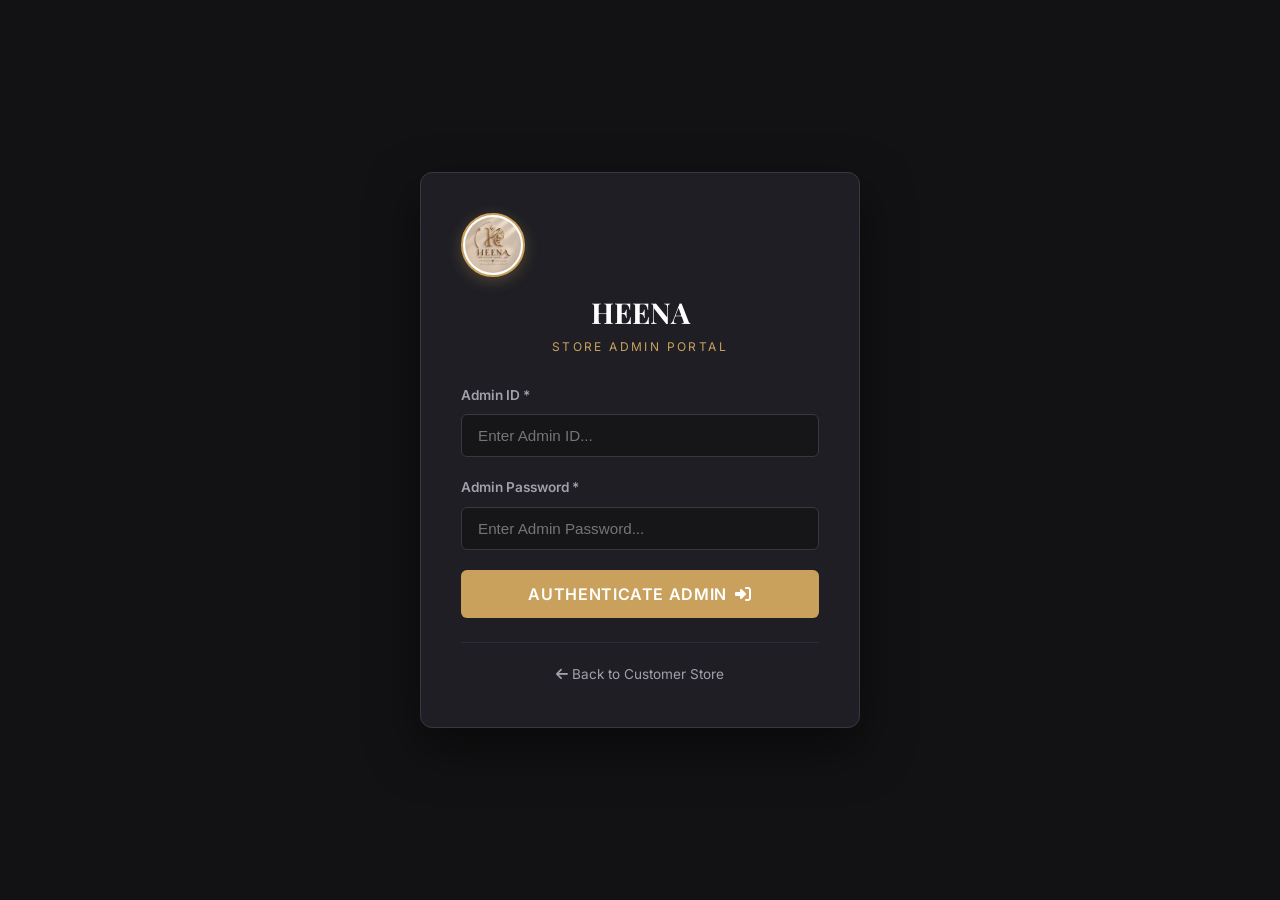
<file: templates/admin_login.html>
<!DOCTYPE html>
<html lang="en" data-theme="dark">
<head>
  <meta charset="UTF-8">
  <meta name="viewport" content="width=device-width, initial-scale=1.0">
  <title>Admin Portal Login | Heena Imitation Jewellery</title>
  <meta name="google-signin-client_id" content="{{ google_client_id }}">
  <link rel="stylesheet" href="https://cdnjs.cloudflare.com/ajax/libs/font-awesome/6.4.0/css/all.min.css">
  <link rel="stylesheet" href="/static/css/style.css">
  <style>
    body {
      background-color: #121214;
      color: #F5F5F7;
      min-height: 100vh;
      display: flex;
      align-items: center;
      justify-content: center;
    }
    .admin-login-card {
      background-color: #1E1E24;
      border: 1px solid #383840;
      border-radius: var(--radius-md);
      padding: 40px;
      width: 100%;
      max-width: 440px;
      box-shadow: 0 20px 50px rgba(0, 0, 0, 0.5);
    }
    .admin-logo {
      text-align: center;
      margin-bottom: 28px;
    }
    .admin-logo i {
      font-size: 2.4rem;
      color: var(--accent-gold);
      margin-bottom: 8px;
    }
    .admin-logo-title {
      font-family: var(--font-heading);
      font-size: 1.8rem;
      color: #FFFFFF;
      font-weight: 700;
    }
    .admin-logo-sub {
      font-size: 0.75rem;
      letter-spacing: 0.2em;
      text-transform: uppercase;
      color: var(--accent-gold);
      margin-top: 2px;
    }
    .form-group {
      margin-bottom: 20px;
    }
    .form-group label {
      display: block;
      font-size: 0.85rem;
      font-weight: 600;
      color: #A1A1AA;
      margin-bottom: 8px;
    }
    .form-group input {
      width: 100%;
      padding: 12px 16px;
      border-radius: var(--radius-sm);
      border: 1px solid #383840;
      background-color: #161618;
      color: #FFFFFF;
      font-size: 0.95rem;
      outline: none;
      transition: border-color 0.2s ease;
    }
    .form-group input:focus {
      border-color: var(--accent-gold);
      box-shadow: 0 0 0 3px var(--gold-glow);
    }
    .error-alert {
      background-color: rgba(231, 76, 60, 0.15);
      border: 1px solid #E74C3C;
      color: #F1948A;
      padding: 10px 14px;
      border-radius: var(--radius-sm);
      font-size: 0.85rem;
      margin-bottom: 20px;
      display: none;
    }
  </style>
</head>
<body>

  <div class="admin-login-card">
    <div class="admin-logo">
      <img src="/static/images/logo.png" alt="Heena Logo" style="height: 64px; width: 64px; border-radius: 50%; object-fit: cover; border: 2.5px solid #C9A15C; background: #FFF; padding: 2px; margin-bottom: 12px; box-shadow: 0 4px 15px rgba(201,161,92,0.3);">
      <div class="admin-logo-title">HEENA</div>
      <div class="admin-logo-sub">Store Admin Portal</div>
    </div>

    <div class="error-alert" id="adminErrorMsg"></div>

    <form onsubmit="handleAdminLogin(event)">
      <div class="form-group">
        <label>Admin ID *</label>
        <input type="text" id="adminIdInput" required placeholder="Enter Admin ID..." autocomplete="off">
      </div>

      <div class="form-group">
        <label>Admin Password *</label>
        <input type="password" id="adminPassInput" required placeholder="Enter Admin Password..." autocomplete="current-password">
      </div>

      <button type="submit" class="btn-gold" style="width: 100%; font-size: 1rem; padding: 14px;">
        Authenticate Admin <i class="fa-solid fa-right-to-bracket"></i>
      </button>
    </form>

    <div style="margin-top: 24px; text-align: center; border-top: 1px solid #2D2D35; padding-top: 18px;">
      <a href="/" style="font-size: 0.85rem; color: #A1A1AA; text-decoration: none;"><i class="fa-solid fa-arrow-left"></i> Back to Customer Store</a>
    </div>
  </div>

  <script>
    async function handleAdminLogin(event) {
      event.preventDefault();
      const adminId = document.getElementById('adminIdInput').value.trim();
      const password = document.getElementById('adminPassInput').value.trim();
      const errBox = document.getElementById('adminErrorMsg');

      errBox.style.display = 'none';

      try {
        const res = await fetch('/admin/api/login', {
          method: 'POST',
          headers: { 'Content-Type': 'application/json' },
          body: JSON.stringify({ admin_id: adminId, password: password })
        });
        const data = await res.json();
        if (data.success) {
          localStorage.setItem('admin_token', data.token || password);
          window.location.href = '/admin/dashboard';
        } else {
          errBox.textContent = data.message || 'Invalid Admin ID or Password.';
          errBox.style.display = 'block';
        }
      } catch (err) {
        errBox.textContent = 'Server connection failed.';
        errBox.style.display = 'block';
      }
    }
  </script>
</body>
</html>
</file>
<file: static/css/style.css>
/* 
  Heena Imitation Jewellers - Main Stylesheet
  Luxury E-Commerce Aesthetic (Warm Ivory, Antique Gold, Deep Wine Maroon, Blush Rose)
*/

@import url('https://fonts.googleapis.com/css2?family=Inter:wght@300;400;500;600;700&family=Playfair+Display:ital,wght@0,500;0,600;0,700;0,800;1,400&display=swap');

:root {
  /* Brand Color Palette */
  --bg-primary: #FDF8F0;
  --bg-secondary: #F7EFE3;
  --bg-card: #FFFFFF;
  --text-main: #2C2623;
  --text-muted: #736760;
  
  --accent-gold: #C9A15C;
  --accent-gold-hover: #B28B47;
  --accent-gold-light: #F4E6C3;
  --gold-glow: rgba(201, 161, 92, 0.25);
  
  --brand-maroon: #6B1E2E;
  --brand-maroon-hover: #521522;
  --brand-maroon-light: #8B283E;
  
  --blush-rose: #E8C4C4;
  --blush-accent: #D8A4A4;
  
  --border-color: #EBDCCB;
  --card-shadow: 0 10px 30px rgba(44, 38, 35, 0.05);
  --hover-shadow: 0 15px 35px rgba(201, 161, 92, 0.3);

  --font-heading: 'Playfair Display', Georgia, serif;
  --font-body: 'Inter', system-ui, -apple-system, sans-serif;
  --transition-fast: 0.25s ease;
  --transition-normal: 0.35s cubic-bezier(0.4, 0, 0.2, 1);
  --radius-sm: 6px;
  --radius-md: 12px;
  --radius-lg: 20px;
  --radius-full: 9999px;
}

/* Dark Mode Overrides */
[data-theme="dark"] {
  --bg-primary: #161618;
  --bg-secondary: #1F1F23;
  --bg-card: #242429;
  --text-main: #F5F5F7;
  --text-muted: #A1A1AA;
  --border-color: #383840;
  --card-shadow: 0 10px 30px rgba(0, 0, 0, 0.3);
  --hover-shadow: 0 15px 35px rgba(201, 161, 92, 0.4);
}

/* Global Reset & Typography */
* {
  margin: 0;
  padding: 0;
  box-sizing: border-box;
}

html {
  scroll-behavior: smooth;
  font-size: 16px;
}

body {
  font-family: var(--font-body);
  background-color: var(--bg-primary);
  color: var(--text-main);
  line-height: 1.6;
  overflow-x: hidden;
  transition: background-color var(--transition-normal), color var(--transition-normal);
}

h1, h2, h3, h4, .serif-font {
  font-family: var(--font-heading);
  font-weight: 600;
  letter-spacing: -0.01em;
}

a {
  color: inherit;
  text-decoration: none;
}

button {
  cursor: pointer;
  border: none;
  background: none;
  font-family: inherit;
}

img {
  max-width: 100%;
  display: block;
}

/* Utility Containers */
.container {
  width: 90%;
  max-width: 1320px;
  margin: 0 auto;
}

/* Gold Sweep Button Animation */
.btn-gold {
  position: relative;
  display: inline-flex;
  align-items: center;
  justify-content: center;
  gap: 8px;
  padding: 14px 28px;
  background-color: var(--accent-gold);
  color: #FFFFFF;
  font-weight: 600;
  font-size: 0.95rem;
  letter-spacing: 0.04em;
  text-transform: uppercase;
  border-radius: var(--radius-sm);
  overflow: hidden;
  z-index: 1;
  transition: color var(--transition-fast), transform var(--transition-fast), box-shadow var(--transition-fast);
}

.btn-gold::before {
  content: '';
  position: absolute;
  top: 0;
  left: 0;
  width: 0%;
  height: 100%;
  background-color: var(--brand-maroon);
  z-index: -1;
  transition: width 0.4s cubic-bezier(0.4, 0, 0.2, 1);
}

.btn-gold:hover::before {
  width: 100%;
}

.btn-gold:hover {
  color: #FFFFFF;
  transform: translateY(-2px);
  box-shadow: 0 8px 25px var(--gold-glow);
}

.btn-maroon {
  background-color: var(--brand-maroon);
  color: #FFFFFF;
}

.btn-maroon::before {
  background-color: var(--accent-gold);
}

.btn-outline-gold {
  background: transparent;
  border: 1.5px solid var(--accent-gold);
  color: var(--accent-gold);
}

.btn-outline-gold:hover {
  background-color: var(--accent-gold);
  color: #FFFFFF;
}

/* Announcement Bar */
.announcement-bar {
  background: linear-gradient(90deg, var(--brand-maroon) 0%, #4A121E 100%);
  color: var(--accent-gold-light);
  font-size: 0.85rem;
  padding: 8px 0;
  text-align: center;
  font-weight: 500;
  letter-spacing: 0.03em;

  display: flex;
  justify-content: center;
  align-items: center;
  gap: 12px;
}

/* Header & Sticky Navigation */
.header-wrapper {
  position: sticky;
  top: 0;
  z-index: 1000;
  background-color: rgba(253, 248, 240, 0.92);
  backdrop-filter: blur(12px);
  border-bottom: 1px solid var(--border-color);
  transition: background-color var(--transition-normal);
}

[data-theme="dark"] .header-wrapper {
  background-color: rgba(22, 22, 24, 0.92);
}

.header-inner {
  display: flex;
  align-items: center;
  justify-content: space-between;
  padding: 16px 0;
}

.brand-logo {
  display: flex;
  align-items: center;
  gap: 12px;
}

.brand-logo-img {
  width: 52px;
  height: 52px;
  object-fit: cover;
  border-radius: 50%;
  border: 2px solid var(--accent-gold);
  background-color: #FFFFFF;
  box-shadow: 0 3px 10px rgba(201, 161, 92, 0.25);
  transition: transform var(--transition-fast), box-shadow var(--transition-fast);
}

.brand-logo:hover .brand-logo-img {
  transform: scale(1.08);
  box-shadow: 0 4px 15px rgba(201, 161, 92, 0.4);
}

.brand-logo-text {
  font-family: var(--font-heading);
  font-size: 1.6rem;
  font-weight: 700;
  color: var(--brand-maroon);
  letter-spacing: -0.02em;
}

[data-theme="dark"] .brand-logo-text {
  color: var(--accent-gold);
}

.brand-subtitle {
  font-size: 0.7rem;
  text-transform: uppercase;
  letter-spacing: 0.2em;
  color: var(--accent-gold);
  font-weight: 600;
}

/* Navigation Links with Center-out Gold Underline */
.nav-links {
  display: flex;
  align-items: center;
  gap: 28px;
  list-style: none;
}

.nav-item a {
  position: relative;
  font-weight: 500;
  font-size: 0.95rem;
  color: var(--text-main);
  padding: 6px 0;
  transition: color var(--transition-fast);
}

.nav-item a::after {
  content: '';
  position: absolute;
  bottom: 0;
  left: 50%;
  width: 0;
  height: 2px;
  background-color: var(--accent-gold);
  transition: width 0.3s ease, left 0.3s ease;
}

.nav-item a:hover::after,
.nav-item a.active::after {
  width: 100%;
  left: 0;
}

.nav-item a:hover {
  color: var(--accent-gold);
}

/* Header Actions */
.header-actions {
  display: flex;
  align-items: center;
  gap: 18px;
}

.action-btn {
  position: relative;
  font-size: 1.25rem;
  color: var(--text-main);
  padding: 6px;
  transition: transform var(--transition-fast), color var(--transition-fast);
}

.action-btn:hover {
  color: var(--accent-gold);
  transform: scale(1.1);
}

.badge {
  position: absolute;
  top: -2px;
  right: -4px;
  background-color: var(--brand-maroon);
  color: #FFFFFF;
  font-size: 0.7rem;
  font-weight: 700;
  width: 18px;
  height: 18px;
  border-radius: var(--radius-full);
  display: flex;
  align-items: center;
  justify-content: center;
}

/* Live Search Autocomplete Box */
.search-container {
  position: relative;
}

.search-input-wrapper {
  display: flex;
  align-items: center;
  background-color: var(--bg-secondary);
  border: 1px solid var(--border-color);
  border-radius: var(--radius-full);
  padding: 6px 14px;
  width: 220px;
  transition: width 0.3s ease, border-color 0.3s ease;
}

.search-input-wrapper:focus-within {
  width: 300px;
  border-color: var(--accent-gold);
  box-shadow: 0 0 0 3px var(--gold-glow);
}

.search-input {
  border: none;
  background: transparent;
  outline: none;
  color: var(--text-main);
  font-size: 0.9rem;
  width: 100%;
  margin-left: 8px;
}

.search-results-dropdown {
  position: absolute;
  top: 100%;
  right: 0;
  width: 360px;
  background-color: var(--bg-card);
  border: 1px solid var(--border-color);
  border-radius: var(--radius-md);
  box-shadow: var(--card-shadow);
  margin-top: 10px;
  display: none;
  z-index: 1100;
  max-height: 420px;
  overflow-y: auto;
}

.search-results-dropdown.active {
  display: block;
  animation: fadeIn 0.25s ease;
}

.search-item {
  display: flex;
  align-items: center;
  gap: 12px;
  padding: 10px 14px;
  border-bottom: 1px solid var(--border-color);
  cursor: pointer;
  transition: background-color var(--transition-fast);
}

.search-item:hover {
  background-color: var(--bg-secondary);
}

.search-item img {
  width: 48px;
  height: 48px;
  object-fit: cover;
  border-radius: var(--radius-sm);
}

/* Hero Section Background Slideshow */
.hero-slider {
  position: relative;
  width: 100%;
  min-height: 580px;
  background-color: #12100E;
  overflow: hidden;
}

.hero-slide {
  position: absolute;
  inset: 0;
  opacity: 0;
  visibility: hidden;
  z-index: 1;
  transition: opacity 0.6s cubic-bezier(0.4, 0, 0.2, 1), visibility 0.6s ease;
  display: flex;
  align-items: center;
}

.hero-slide.active {
  opacity: 1 !important;
  visibility: visible !important;
  z-index: 2 !important;
}

.hero-slide::before {
  content: '';
  position: absolute;
  inset: 0;
  z-index: 1;
  background: linear-gradient(90deg, rgba(16, 12, 10, 0.84) 0%, rgba(16, 12, 10, 0.55) 55%, rgba(16, 12, 10, 0.15) 100%);
  pointer-events: none;
}

.hero-bg-img {
  position: absolute;
  inset: 0;
  width: 100%;
  height: 100%;
  object-fit: cover;
  object-position: center;
  transform: scale(1.0);
  transition: transform 3.5s ease-out;
  filter: brightness(0.85);
}

.hero-slide.active .hero-bg-img {
  transform: scale(1.06);
}

.hero-content {
  position: relative;
  z-index: 2;
  color: #FFFFFF;
  max-width: 650px;
  padding: 40px 0;
  animation: heroContentFadeIn 0.9s cubic-bezier(0.4, 0, 0.2, 1);
}

.hero-logo-box {
  margin-bottom: 20px;
  display: flex;
  align-items: center;
  gap: 14px;
}

.hero-overlay-logo {
  height: 68px;
  width: 68px;
  object-fit: cover;
  border-radius: 50%;
  border: 2.5px solid var(--accent-gold);
  background-color: #FFFFFF;
  padding: 3px;
  box-shadow: 0 4px 22px rgba(201, 161, 92, 0.5);
  transition: transform var(--transition-fast);
}

.hero-overlay-logo:hover {
  transform: scale(1.08);
}

.hero-logo-badge {
  display: flex;
  flex-direction: column;
}

.hero-logo-brand-name {
  font-family: var(--font-heading);
  font-size: 1.5rem;
  font-weight: 700;
  color: var(--accent-gold);
  letter-spacing: -0.01em;
  line-height: 1;
}

.hero-logo-brand-sub {
  font-size: 0.65rem;
  text-transform: uppercase;
  letter-spacing: 0.22em;
  color: #E2D9D2;
  font-weight: 600;
  margin-top: 2px;
}

.hero-cta-wrapper {
  display: flex;
  gap: 16px;
  flex-wrap: wrap;
}

@keyframes heroContentFadeIn {
  from {
    opacity: 0;
    transform: translateY(18px);
  }
  to {
    opacity: 1;
    transform: translateY(0);
  }
}

.hero-tag {
  display: inline-block;
  font-size: 0.85rem;
  letter-spacing: 0.25em;
  text-transform: uppercase;
  color: var(--accent-gold);
  font-weight: 600;
  margin-bottom: 12px;
}

.hero-title {
  font-size: 3.2rem;
  line-height: 1.15;
  margin-bottom: 18px;
  text-shadow: 0 4px 20px rgba(0, 0, 0, 0.5);
}

.hero-subtitle {
  font-size: 1.1rem;
  color: #E2D9D2;
  margin-bottom: 28px;
  text-shadow: 0 2px 10px rgba(0, 0, 0, 0.4);
}

/* Hero Carousel Arrow & Dot Controls */
.hero-arrow {
  position: absolute;
  top: 50%;
  transform: translateY(-50%);
  z-index: 10;
  background: rgba(0, 0, 0, 0.35);
  color: var(--accent-gold-light);
  border: 1px solid rgba(201, 161, 92, 0.4);
  width: 48px;
  height: 48px;
  border-radius: 50%;
  display: flex;
  align-items: center;
  justify-content: center;
  font-size: 1.2rem;
  cursor: pointer;
  transition: all 0.3s ease;
  backdrop-filter: blur(4px);
}

.hero-arrow:hover {
  background: var(--accent-gold);
  color: #FFFFFF;
  border-color: var(--accent-gold);
  transform: translateY(-50%) scale(1.1);
}

.hero-prev {
  left: 24px;
}

.hero-next {
  right: 24px;
}

.hero-dots {
  position: absolute;
  bottom: 24px;
  left: 50%;
  transform: translateX(-50%);
  z-index: 10;
  display: flex;
  gap: 10px;
  align-items: center;
}

.hero-dot {
  width: 12px;
  height: 12px;
  border-radius: 50%;
  background: rgba(255, 255, 255, 0.4);
  border: 1px solid rgba(201, 161, 92, 0.6);
  cursor: pointer;
  transition: all 0.3s ease;
}

.hero-dot.active {
  background: var(--accent-gold);
  width: 30px;
  border-radius: 6px;
  border-color: var(--accent-gold);
}

/* Category Grid (Circular / Arched Thumbnails) */
.section-padding {
  padding: 80px 0;
}

.section-title-wrapper {
  text-align: center;
  margin-bottom: 48px;
}

.section-sub {
  font-size: 0.85rem;
  text-transform: uppercase;
  letter-spacing: 0.2em;
  color: var(--accent-gold);
  font-weight: 600;
}

.section-main-title {
  font-size: 2.4rem;
  color: var(--text-main);
  margin-top: 6px;
}

.category-grid {
  display: grid;
  grid-template-columns: repeat(auto-fill, minmax(130px, 1fr));
  gap: 24px;
  justify-content: center;
}

.category-card {
  display: flex;
  flex-direction: column;
  align-items: center;
  cursor: pointer;
  group: true;
}

.category-thumb-wrapper {
  position: relative;
  width: 110px;
  height: 110px;
  border-radius: 50%;
  overflow: hidden;
  border: 2px solid var(--accent-gold);
  padding: 4px;
  background-color: var(--bg-card);
  transition: transform var(--transition-normal), box-shadow var(--transition-normal);
}

.category-thumb-img {
  width: 100%;
  height: 100%;
  object-fit: cover;
  border-radius: 50%;
  transition: transform var(--transition-normal);
}

.category-card:hover .category-thumb-wrapper {
  transform: translateY(-6px);
  box-shadow: 0 10px 25px var(--gold-glow);
}

.category-card:hover .category-thumb-img {
  transform: scale(1.1);
}

.category-name {
  margin-top: 12px;
  font-size: 0.95rem;
  font-weight: 600;
  text-align: center;
  color: var(--text-main);
  transition: color var(--transition-fast);
}

.category-card:hover .category-name {
  color: var(--accent-gold);
}

/* Product Card Design with Hover Zoom & Soft Gold Glow */
.products-grid {
  display: grid;
  grid-template-columns: repeat(auto-fill, minmax(270px, 1fr));
  gap: 30px;
}

.product-card {
  background-color: var(--bg-card);
  border: 1px solid var(--border-color);
  border-radius: var(--radius-md);
  overflow: hidden;
  box-shadow: var(--card-shadow);
  transition: transform var(--transition-normal), box-shadow var(--transition-normal), border-color var(--transition-normal);
  display: flex;
  flex-direction: column;
  position: relative;
}

.product-card:hover {
  transform: translateY(-8px);
  box-shadow: var(--hover-shadow);
  border-color: var(--accent-gold);
}

.product-img-box {
  position: relative;
  width: 100%;
  height: 280px;
  overflow: hidden;
  background-color: var(--bg-secondary);
}

.product-img {
  width: 100%;
  height: 100%;
  object-fit: cover;
  transition: transform 0.5s ease;
}

.product-card:hover .product-img {
  transform: scale(1.08);
}

/* Quick View Overlay Fade-in */
.quick-view-overlay {
  position: absolute;
  inset: 0;
  background-color: rgba(44, 38, 35, 0.35);
  display: flex;
  align-items: center;
  justify-content: center;
  gap: 12px;
  opacity: 0;
  transition: opacity var(--transition-normal);
}

.product-card:hover .quick-view-overlay {
  opacity: 1;
}

.quick-btn {
  width: 44px;
  height: 44px;
  background-color: var(--bg-card);
  color: var(--text-main);
  border-radius: 50%;
  display: flex;
  align-items: center;
  justify-content: center;
  font-size: 1.1rem;
  transition: background-color var(--transition-fast), color var(--transition-fast), transform var(--transition-fast);
  box-shadow: 0 4px 15px rgba(0, 0, 0, 0.2);
}

.quick-btn:hover {
  background-color: var(--accent-gold);
  color: #FFFFFF;
  transform: scale(1.15);
}

/* Discount Badge & Wishlist Button */
.badge-discount {
  position: absolute;
  top: 12px;
  left: 12px;
  background-color: var(--brand-maroon);
  color: #FFFFFF;
  font-size: 0.75rem;
  font-weight: 700;
  padding: 4px 8px;
  border-radius: var(--radius-sm);
  z-index: 2;
}

.wishlist-toggle-btn {
  position: absolute;
  top: 12px;
  right: 12px;
  width: 36px;
  height: 36px;
  background-color: rgba(255, 255, 255, 0.85);
  backdrop-filter: blur(4px);
  border-radius: 50%;
  display: flex;
  align-items: center;
  justify-content: center;
  font-size: 1rem;
  color: var(--text-muted);
  z-index: 2;
  transition: color var(--transition-fast), background-color var(--transition-fast), transform var(--transition-fast);
}

.wishlist-toggle-btn:hover,
.wishlist-toggle-btn.active {
  color: #E74C3C;
  background-color: #FFFFFF;
  transform: scale(1.1);
}

/* Product Info */
.product-info {
  padding: 20px;
  display: flex;
  flex-direction: column;
  flex-grow: 1;
}

.product-category-tag {
  font-size: 0.75rem;
  text-transform: uppercase;
  color: var(--accent-gold);
  letter-spacing: 0.1em;
  font-weight: 600;
}

.product-title {
  font-size: 1.1rem;
  margin: 6px 0;
  color: var(--text-main);
  white-space: nowrap;
  overflow: hidden;
  text-overflow: ellipsis;
}

.rating-box {
  display: flex;
  align-items: center;
  gap: 4px;
  font-size: 0.85rem;
  color: #F1C40F;
  margin-bottom: 12px;
}

.rating-count {
  color: var(--text-muted);
  font-size: 0.8rem;
  margin-left: 4px;
}

.price-box {
  display: flex;
  align-items: baseline;
  gap: 8px;
  margin-top: auto;
  padding-top: 10px;
}

.current-price {
  font-size: 1.25rem;
  font-weight: 700;
  color: var(--brand-maroon);
}

[data-theme="dark"] .current-price {
  color: var(--accent-gold);
}

.original-price {
  font-size: 0.9rem;
  color: var(--text-muted);
  text-decoration: line-through;
}

/* Bridal Spotlight Banner (Maroon + Gold Shimmer) */
.bridal-spotlight {
  background: linear-gradient(135deg, #4A121E 0%, var(--brand-maroon) 50%, #2E0A12 100%);
  color: #FFFFFF;
  position: relative;
  overflow: hidden;
  border-radius: var(--radius-lg);
  padding: 60px 40px;
  margin: 40px 0;
}

.bridal-spotlight::before {
  content: '';
  position: absolute;
  top: -50%;
  left: -50%;
  width: 200%;
  height: 200%;
  background: linear-gradient(
    45deg,
    transparent 45%,
    rgba(201, 161, 92, 0.15) 50%,
    transparent 55%
  );
  animation: shimmer 6s infinite;
}

@keyframes shimmer {
  0% { transform: translateX(-100%) translateY(-100%); }
  100% { transform: translateX(100%) translateY(100%); }
}

.bridal-flex {
  display: flex;
  align-items: center;
  justify-content: space-between;
  gap: 40px;
  position: relative;
  z-index: 2;
}

.bridal-text {
  max-width: 550px;
}

.bridal-badge {
  display: inline-block;
  background-color: var(--accent-gold);
  color: #FFFFFF;
  font-size: 0.8rem;
  font-weight: 700;
  padding: 4px 12px;
  border-radius: var(--radius-full);
  text-transform: uppercase;
  letter-spacing: 0.15em;
  margin-bottom: 16px;
}

.bridal-title {
  font-size: 2.8rem;
  color: #FFF3E0;
  line-height: 1.2;
  margin-bottom: 16px;
}

.bridal-desc {
  font-size: 1.05rem;
  color: #E2D9D2;
  margin-bottom: 28px;
}

.bridal-img-wrapper {
  width: 480px;
  height: 320px;
  border-radius: var(--radius-md);
  overflow: hidden;
  border: 3px solid var(--accent-gold);
  box-shadow: 0 20px 40px rgba(0, 0, 0, 0.5);
}

.bridal-img-wrapper img {
  width: 100%;
  height: 100%;
  object-fit: cover;
}

/* Filters & Shop View */
.shop-layout {
  display: grid;
  grid-template-columns: 260px 1fr;
  gap: 40px;
  align-items: start;
}

.filter-sidebar {
  background-color: var(--bg-card);
  border: 1px solid var(--border-color);
  border-radius: var(--radius-md);
  padding: 24px;
  box-shadow: var(--card-shadow);

  position: sticky;
  top: 100px;
}

.filter-group {
  margin-bottom: 24px;
  padding-bottom: 20px;
  border-bottom: 1px solid var(--border-color);
}

.filter-group:last-child {
  border-bottom: none;
  margin-bottom: 0;
}

.filter-title {
  font-size: 1rem;
  margin-bottom: 14px;
  color: var(--text-main);
  display: flex;
  align-items: center;
  justify-content: space-between;
}

.filter-options {
  display: flex;
  flex-direction: column;
  gap: 10px;
}

.checkbox-label {
  display: flex;
  align-items: center;
  gap: 10px;
  font-size: 0.9rem;
  color: var(--text-muted);
  cursor: pointer;
  transition: color var(--transition-fast);
}

.checkbox-label:hover {
  color: var(--accent-gold);
}

.price-range-slider {
  width: 100%;
  accent-color: var(--accent-gold);
}

.price-val-display {
  display: flex;
  justify-content: space-between;
  font-size: 0.85rem;
  font-weight: 600;
  color: var(--text-main);
  margin-top: 8px;
}

.shop-header-bar {
  display: flex;
  align-items: center;
  justify-content: space-between;
  margin-bottom: 24px;
  background-color: var(--bg-card);
  padding: 16px 24px;
  border-radius: var(--radius-md);
  border: 1px solid var(--border-color);
}

.sort-select {
  padding: 8px 14px;
  border: 1px solid var(--border-color);
  border-radius: var(--radius-sm);
  background-color: var(--bg-primary);
  color: var(--text-main);
  font-family: inherit;
  outline: none;
}

/* Modals & Drawers */
.modal-backdrop {
  position: fixed;
  inset: 0;
  background-color: rgba(0, 0, 0, 0.65);
  backdrop-filter: blur(4px);
  z-index: 2000;
  display: flex;
  align-items: center;
  justify-content: center;
  opacity: 0;
  visibility: hidden;
  transition: opacity 0.3s ease, visibility 0.3s ease;
}

.modal-backdrop.active {
  opacity: 1;
  visibility: visible;
}

.modal-content {
  background-color: var(--bg-card);
  border-radius: var(--radius-md);
  box-shadow: 0 25px 50px rgba(0, 0, 0, 0.3);
  max-width: 850px;
  width: 92%;
  max-height: 90vh;
  overflow-y: auto;
  position: relative;
  padding: 32px;
  transform: translateY(20px);
  transition: transform 0.3s ease;
}

.modal-backdrop.active .modal-content {
  transform: translateY(0);
}

.close-modal-btn {
  position: absolute;
  top: 18px;
  right: 18px;
  font-size: 1.4rem;
  color: var(--text-muted);
  transition: color var(--transition-fast);
}

.close-modal-btn:hover {
  color: var(--brand-maroon);
}

/* Slide-out Cart Drawer */
.cart-drawer {
  position: fixed;
  top: 0;
  right: 0;
  width: 420px;
  max-width: 90vw;
  height: 100vh;
  background-color: var(--bg-card);
  box-shadow: -10px 0 30px rgba(0, 0, 0, 0.2);
  z-index: 2100;
  display: flex;
  flex-direction: column;
  transform: translateX(100%);
  transition: transform 0.35s cubic-bezier(0.4, 0, 0.2, 1);
}

.cart-drawer.active {
  transform: translateX(0);
}

.cart-drawer-header {
  padding: 20px 24px;
  border-bottom: 1px solid var(--border-color);
  display: flex;
  align-items: center;
  justify-content: space-between;
}

.cart-drawer-body {
  padding: 24px;
  flex-grow: 1;
  overflow-y: auto;
}

.cart-item {
  display: flex;
  gap: 16px;
  padding-bottom: 18px;
  margin-bottom: 18px;
  border-bottom: 1px solid var(--border-color);
}

.cart-item-img {
  width: 80px;
  height: 80px;
  object-fit: cover;
  border-radius: var(--radius-sm);
}

.cart-item-info {
  flex-grow: 1;
}

.cart-qty-ctrl {
  display: inline-flex;
  align-items: center;
  border: 1px solid var(--border-color);
  border-radius: var(--radius-sm);
  margin-top: 8px;
}

.cart-qty-btn {
  width: 28px;
  height: 28px;
  display: flex;
  align-items: center;
  justify-content: center;
  font-weight: 600;
}

.cart-qty-val {
  padding: 0 10px;
  font-size: 0.9rem;
}

.cart-drawer-footer {
  padding: 24px;
  border-top: 1px solid var(--border-color);
  background-color: var(--bg-secondary);
}

.cart-summary-row {
  display: flex;
  justify-content: space-between;
  margin-bottom: 8px;
  font-size: 0.95rem;
}

.cart-total-row {
  font-size: 1.2rem;
  font-weight: 700;
  color: var(--brand-maroon);
  margin-top: 12px;
  padding-top: 12px;
  border-top: 1px dashed var(--border-color);
}

[data-theme="dark"] .cart-total-row {
  color: var(--accent-gold);
}

/* Razorpay Payment Modal */
.razorpay-card {
  background: #FFFFFF;
  color: #111111;
  border-radius: var(--radius-md);
  padding: 28px;
  max-width: 480px;
  width: 100%;
}

.razorpay-header {
  background: #02042B;
  color: #FFFFFF;
  padding: 16px 24px;
  margin: -28px -28px 24px -28px;
  border-top-left-radius: var(--radius-md);
  border-top-right-radius: var(--radius-md);
  display: flex;
  align-items: center;
  justify-content: space-between;
}

.payment-method-grid {
  display: grid;
  grid-template-columns: 1fr 1fr;
  gap: 12px;
  margin: 18px 0;
}

.payment-option-card {
  border: 1.5px solid #E2E8F0;
  border-radius: var(--radius-sm);
  padding: 14px;
  text-align: center;
  cursor: pointer;
  transition: border-color 0.2s ease, background-color 0.2s ease;
}

.payment-option-card:hover,
.payment-option-card.selected {
  border-color: #3399FF;
  background-color: #F0F7FF;
}

/* Floating WhatsApp & Sticky Action */
.floating-whatsapp {
  position: fixed;
  bottom: 24px;
  right: 24px;
  width: 56px;
  height: 56px;
  background-color: #25D366;
  color: #FFFFFF;
  border-radius: 50%;
  display: flex;
  align-items: center;
  justify-content: center;
  font-size: 1.8rem;
  box-shadow: 0 8px 25px rgba(37, 211, 102, 0.4);
  z-index: 1500;
  transition: transform 0.3s ease;
}

.floating-whatsapp:hover {
  transform: scale(1.15);
}

.sticky-pulse-shop {
  position: fixed;
  bottom: 24px;
  left: 24px;
  background-color: var(--brand-maroon);
  color: var(--accent-gold-light);
  padding: 12px 22px;
  border-radius: var(--radius-full);
  font-weight: 700;
  font-size: 0.9rem;
  box-shadow: 0 8px 25px rgba(107, 30, 46, 0.4);
  z-index: 1500;
  display: flex;
  align-items: center;
  gap: 8px;
  animation: pulseGold 2s infinite;
}

@keyframes pulseGold {
  0% { box-shadow: 0 0 0 0 rgba(201, 161, 92, 0.6); }
  70% { box-shadow: 0 0 0 15px rgba(201, 161, 92, 0); }
  100% { box-shadow: 0 0 0 0 rgba(201, 161, 92, 0); }
}

/* Responsive Breakpoints */
@media (max-width: 1024px) {
  .shop-layout {
    grid-template-columns: 1fr;
  }
  .filter-sidebar {
    position: static;
  }
  .bridal-flex {
    flex-direction: column;
  }
  .bridal-img-wrapper {
    width: 100%;
    height: 240px;
  }
}

/* ===================================================
   MOBILE-FIRST ENHANCED RESPONSIVE STYLES (< 768px)
   =================================================== */
@media (max-width: 768px) {
  /* Prevent content hiding behind bottom navigation bar */
  body {
    padding-bottom: 64px !important;
  }

  /* Announcement Bar */
  .announcement-bar {
    font-size: 0.72rem !important;
    padding: 6px 10px !important;
    white-space: nowrap;
    overflow-x: auto;
    scrollbar-width: none;
  }
  .announcement-bar::-webkit-scrollbar {
    display: none;
  }

  /* Header */
  .header-wrapper {
    position: sticky;
    top: 0;
    z-index: 1000;
  }
  .header-inner {
    padding: 10px 14px !important;
    gap: 10px;
  }
  .brand-logo-img {
    height: 38px !important;
    width: 38px !important;
  }
  .brand-logo-text {
    font-size: 1.25rem !important;
    letter-spacing: 0.04em !important;
  }
  .brand-subtitle {
    font-size: 0.52rem !important;
    letter-spacing: 0.12em !important;
  }
  .nav-links {
    display: none !important;
  }
  .header-actions {
    gap: 10px !important;
  }
  .header-actions .search-container {
    display: none !important; /* Managed by mobile dedicated search bar */
  }
  .action-btn {
    font-size: 1.15rem !important;
    padding: 4px !important;
  }

  /* Mobile Dedicated Search Bar */
  .mobile-search-bar-container {
    display: block !important;
    padding: 8px 14px 10px 14px;
    background-color: var(--bg-card);
    border-bottom: 1px solid var(--border-color);
  }
  .mobile-search-wrapper {
    width: 100% !important;
    display: flex !important;
    align-items: center;
    background-color: var(--bg-secondary) !important;
    border: 1px solid var(--border-color) !important;
    border-radius: 25px !important;
    padding: 8px 14px !important;
    box-shadow: 0 2px 6px rgba(0,0,0,0.03);
  }
  .mobile-search-wrapper input {
    width: 100% !important;
    font-size: 0.88rem !important;
    border: none !important;
    outline: none !important;
    background: transparent !important;
    padding-left: 8px;
    color: var(--text-main);
  }

  /* Hero Slider on Mobile */
  .hero-slider {
    min-height: 370px !important;
    height: 370px !important;
  }
  .hero-content {
    padding: 20px 14px !important;
    max-width: 100% !important;
  }
  .hero-logo-box {
    margin-bottom: 8px !important;
    gap: 8px !important;
  }
  .hero-overlay-logo {
    height: 40px !important;
    width: 40px !important;
  }
  .hero-logo-brand-name {
    font-size: 1.1rem !important;
  }
  .hero-logo-brand-sub {
    font-size: 0.5rem !important;
    letter-spacing: 0.14em !important;
  }
  .hero-tag {
    font-size: 0.68rem !important;
    letter-spacing: 0.16em !important;
    margin-bottom: 4px !important;
  }
  .hero-title {
    font-size: 1.6rem !important;
    line-height: 1.2 !important;
    margin-bottom: 8px !important;
  }
  .hero-subtitle {
    font-size: 0.84rem !important;
    line-height: 1.4 !important;
    margin-bottom: 14px !important;
    display: -webkit-box;
    -webkit-line-clamp: 2;
    -webkit-box-orient: vertical;
    overflow: hidden;
  }
  .hero-arrow {
    display: none !important;
  }
  .hero-dots {
    bottom: 12px !important;
  }
  .hero-dot {
    width: 8px !important;
    height: 8px !important;
  }
  .hero-dot.active {
    width: 22px !important;
  }
  .hero-cta-wrapper .btn-gold {
    padding: 8px 18px !important;
    font-size: 0.8rem !important;
    border-radius: 20px !important;
  }

  /* Section Padding & Headings */
  .section-padding {
    padding: 34px 0 !important;
  }
  .section-title-wrapper {
    margin-bottom: 18px !important;
    padding: 0 14px !important;
  }
  .section-tag {
    font-size: 0.7rem !important;
    letter-spacing: 0.16em !important;
  }
  .section-main-title {
    font-size: 1.5rem !important;
    line-height: 1.25 !important;
  }
  .section-subtitle {
    font-size: 0.8rem !important;
  }

  /* Category Horizontal Carousel on Mobile */
  .category-grid {
    display: flex !important;
    overflow-x: auto !important;
    scroll-snap-type: x mandatory !important;
    gap: 14px !important;
    padding: 4px 14px 16px 14px !important;
    margin: 0 !important;
    -webkit-overflow-scrolling: touch;
    scrollbar-width: none !important;
  }
  .category-grid::-webkit-scrollbar {
    display: none;
  }
  .category-card {
    flex: 0 0 76px !important;
    scroll-snap-align: start;
  }
  .category-thumb-wrapper {
    width: 72px !important;
    height: 72px !important;
    border-width: 2px !important;
  }
  .category-name {
    font-size: 0.72rem !important;
    white-space: nowrap;
    text-overflow: ellipsis;
    overflow: hidden;
    max-width: 76px;
    margin-top: 6px !important;
  }

  /* Tabs (Featured / Best Sellers) */
  .tabs-wrapper {
    gap: 8px !important;
    margin-bottom: 16px !important;
    padding: 0 14px !important;
  }
  .tab-btn {
    padding: 6px 14px !important;
    font-size: 0.78rem !important;
    border-radius: 20px !important;
  }

  /* Product Cards Grid: 2-Column Mobile Luxury Look */
  .products-grid {
    grid-template-columns: repeat(2, 1fr) !important;
    gap: 10px !important;
    padding: 0 10px !important;
  }
  .product-card {
    border-radius: 8px !important;
    box-shadow: 0 2px 8px rgba(0, 0, 0, 0.04) !important;
  }
  .product-img-wrapper {
    height: 160px !important;
  }
  .product-badge-group {
    top: 6px !important;
    left: 6px !important;
    gap: 4px !important;
  }
  .product-badge {
    font-size: 0.58rem !important;
    padding: 2px 5px !important;
  }
  .wishlist-btn-card {
    top: 6px !important;
    right: 6px !important;
    width: 26px !important;
    height: 26px !important;
    font-size: 0.8rem !important;
  }
  .product-info {
    padding: 10px 8px !important;
  }
  .product-category-tag {
    font-size: 0.62rem !important;
  }
  .product-title {
    font-size: 0.82rem !important;
    line-height: 1.3 !important;
    height: 2.6em !important;
    overflow: hidden;
    display: -webkit-box;
    -webkit-line-clamp: 2;
    -webkit-box-orient: vertical;
    margin: 4px 0 !important;
  }
  .product-rating {
    font-size: 0.7rem !important;
    margin-bottom: 4px !important;
  }
  .product-price-row {
    margin-bottom: 6px !important;
    flex-wrap: wrap;
    gap: 4px;
    align-items: baseline;
  }
  .current-price {
    font-size: 0.98rem !important;
  }
  .original-price {
    font-size: 0.72rem !important;
  }
  .discount-pill {
    font-size: 0.62rem !important;
    padding: 1px 4px !important;
  }
  .product-card-actions {
    display: flex;
    gap: 4px;
  }
  .product-card-actions .btn-gold {
    padding: 6px 8px !important;
    font-size: 0.75rem !important;
    border-radius: 6px !important;
    width: 100%;
  }
  .product-quick-view-btn {
    display: none !important;
  }

  /* Bridal Spotlight Section */
  .bridal-spotlight {
    padding: 28px 12px !important;
    margin: 18px 0 !important;
  }
  .bridal-flex {
    flex-direction: column !important;
    gap: 16px !important;
  }
  .bridal-img-wrapper {
    height: 190px !important;
    width: 100% !important;
    border-radius: 10px !important;
  }
  .bridal-content {
    text-align: center;
    padding: 0 4px !important;
  }
  .bridal-content h2 {
    font-size: 1.55rem !important;
  }
  .bridal-content p {
    font-size: 0.84rem !important;
  }

  /* Shop Page Mobile Layout */
  .shop-layout {
    grid-template-columns: 1fr !important;
    gap: 16px !important;
    padding: 0 10px !important;
  }
  .filter-sidebar {
    position: static !important;
    padding: 14px !important;
    border-radius: 10px !important;
  }
  .shop-header-row {
    flex-direction: column !important;
    align-items: flex-start !important;
    gap: 8px !important;
    padding: 0 10px !important;
  }

  /* Full Cart & Checkout Page on Mobile */
  #fullCartContainer > div {
    grid-template-columns: 1fr !important;
    gap: 18px !important;
  }
  .checkout-grid {
    grid-template-columns: 1fr !important;
    gap: 18px !important;
  }
  .cart-drawer {
    width: 100% !important;
    max-width: 100vw !important;
  }

  /* Floating Buttons */
  .floating-whatsapp {
    bottom: 74px !important;
    right: 14px !important;
    width: 46px !important;
    height: 46px !important;
    font-size: 1.35rem !important;
  }
  .sticky-pulse-shop {
    display: none !important;
  }

  /* Footer on Mobile */
  footer {
    padding: 32px 0 18px 0 !important;
    margin-top: 36px !important;
  }
  footer .container {
    gap: 22px !important;
    padding: 0 16px !important;
  }

  /* Fixed Mobile Bottom Navigation Bar */
  .mobile-bottom-nav {
    display: flex !important;
    position: fixed;
    bottom: 0;
    left: 0;
    right: 0;
    height: 56px;
    background: var(--bg-card);
    border-top: 1px solid var(--border-color);
    box-shadow: 0 -4px 16px rgba(0, 0, 0, 0.08);
    z-index: 2000;
    justify-content: space-around;
    align-items: center;
    backdrop-filter: blur(10px);
  }
  .mobile-nav-item {
    display: flex;
    flex-direction: column;
    align-items: center;
    justify-content: center;
    text-decoration: none;
    color: var(--text-muted);
    font-size: 0.68rem;
    font-weight: 600;
    gap: 2px;
    flex: 1;
    height: 100%;
    transition: color 0.2s ease;
  }
  .mobile-nav-item i {
    font-size: 1.15rem;
  }
  .mobile-nav-item.active {
    color: var(--accent-gold) !important;
  }
  .mobile-nav-cart-wrapper {
    position: relative;
    display: inline-block;
  }
  .mobile-nav-cart-wrapper .badge {
    position: absolute;
    top: -6px;
    right: -10px;
    background-color: var(--brand-maroon);
    color: #fff;
    font-size: 0.6rem;
    width: 16px;
    height: 16px;
    border-radius: 50%;
    display: flex;
    align-items: center;
    justify-content: center;
    font-weight: bold;
  }
}

/* Hide mobile elements on desktop */
@media (min-width: 769px) {
  .mobile-bottom-nav {
    display: none !important;
  }
  .mobile-search-bar-container {
    display: none !important;
  }
}

/* Animations */
@keyframes fadeIn {
  from { opacity: 0; transform: translateY(-6px); }
  to { opacity: 1; transform: translateY(0); }
}

/* Toast Notifications */
.toast-container {
  position: fixed;
  top: 24px;
  right: 24px;
  z-index: 3000;
  display: flex;
  flex-direction: column;
  gap: 10px;
}

.toast {
  background-color: var(--bg-card);
  color: var(--text-main);
  border-left: 4px solid var(--accent-gold);
  padding: 14px 20px;
  border-radius: var(--radius-sm);
  box-shadow: 0 10px 25px rgba(0, 0, 0, 0.15);
  display: flex;
  align-items: center;
  gap: 12px;
  animation: slideInRight 0.3s ease;
}

@keyframes slideInRight {
  from { transform: translateX(100%); opacity: 0; }
  to { transform: translateX(0); opacity: 1; }
}
</file>
